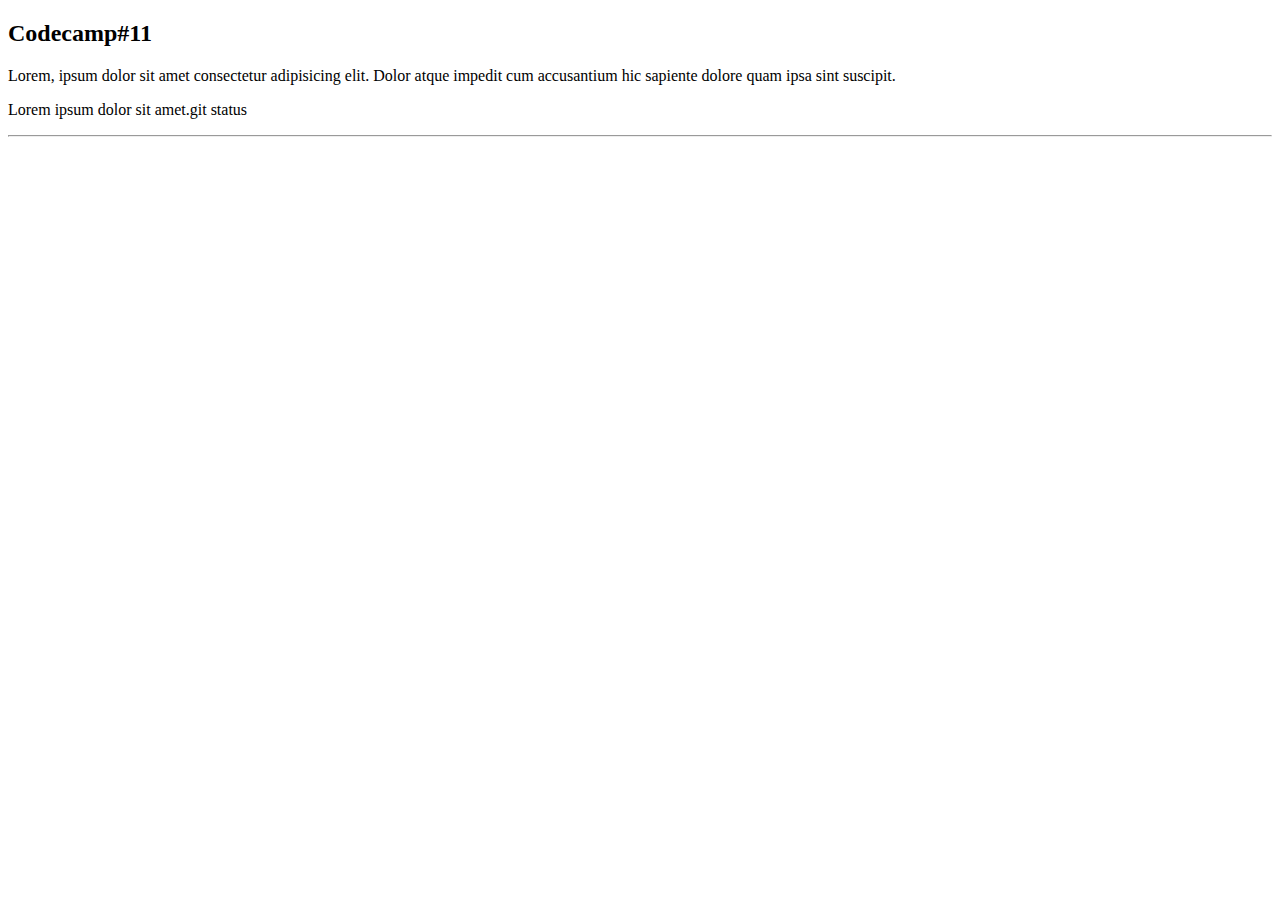
<file: index.html>
<!DOCTYPE html>
<html lang="en">
<head>
    <meta charset="UTF-8">
    <meta http-equiv="X-UA-Compatible" content="IE=edge">
    <meta name="viewport" content="width=device-width, initial-scale=1.0">
    <title>index</title>
</head>
<body>
    <h2>Codecamp#11</h2>
    <p>Lorem, ipsum dolor sit amet consectetur adipisicing elit. Dolor atque impedit cum accusantium hic sapiente dolore quam ipsa sint suscipit.</p>
    <p>Lorem ipsum dolor sit amet.git status</p>
    <hr>
</body>
</html>
</file>
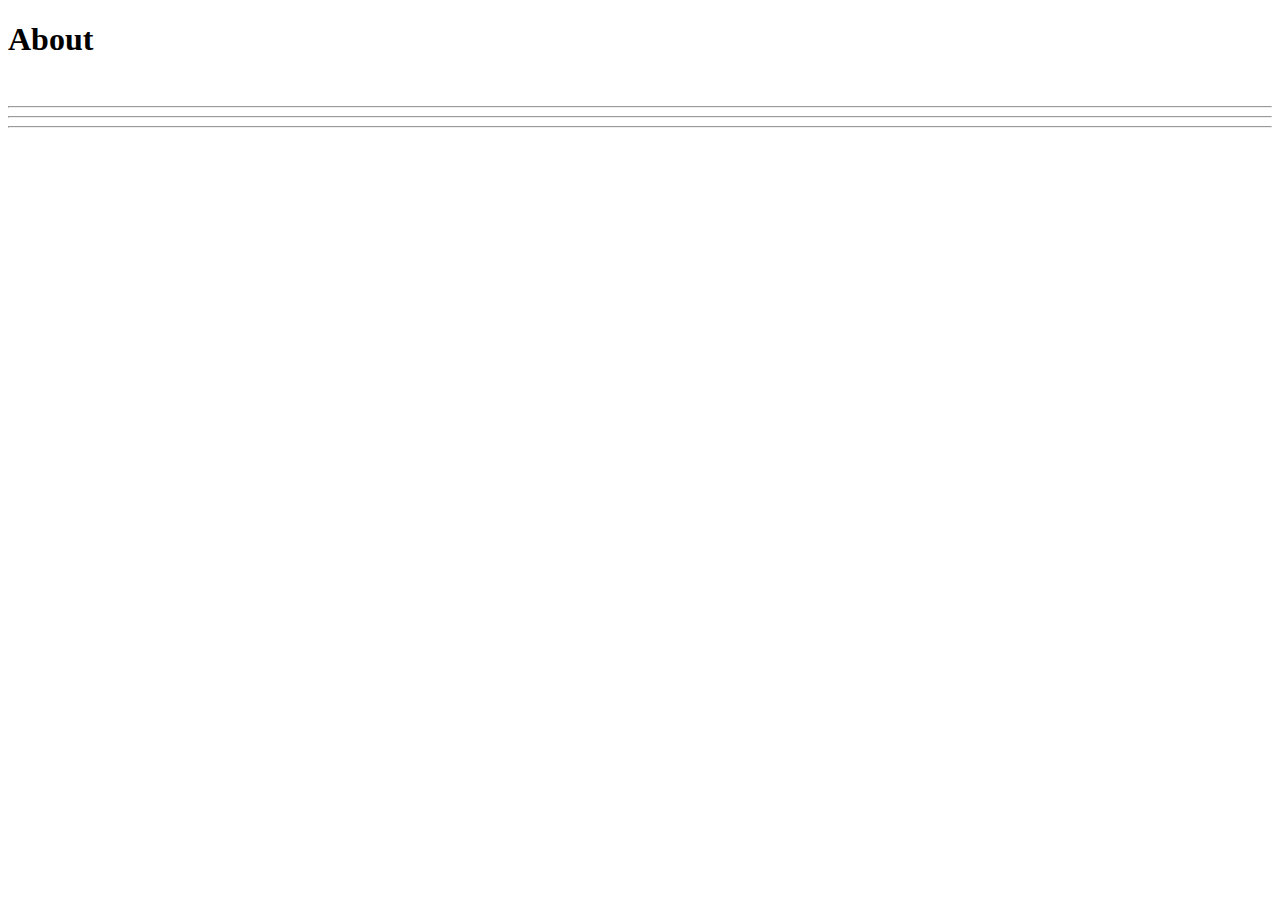
<file: about.html>
<!DOCTYPE html>
<html lang="en">
<head>
    <meta charset="UTF-8">
    <meta http-equiv="X-UA-Compatible" content="IE=edge">
    <meta name="viewport" content="width=device-width, initial-scale=1.0">

    <title>about</title>
</head>
<body>
    <h1>About</h1>
    <br>
    <hr>
    <hr>
    <hr>
</body>
</html>
</file>
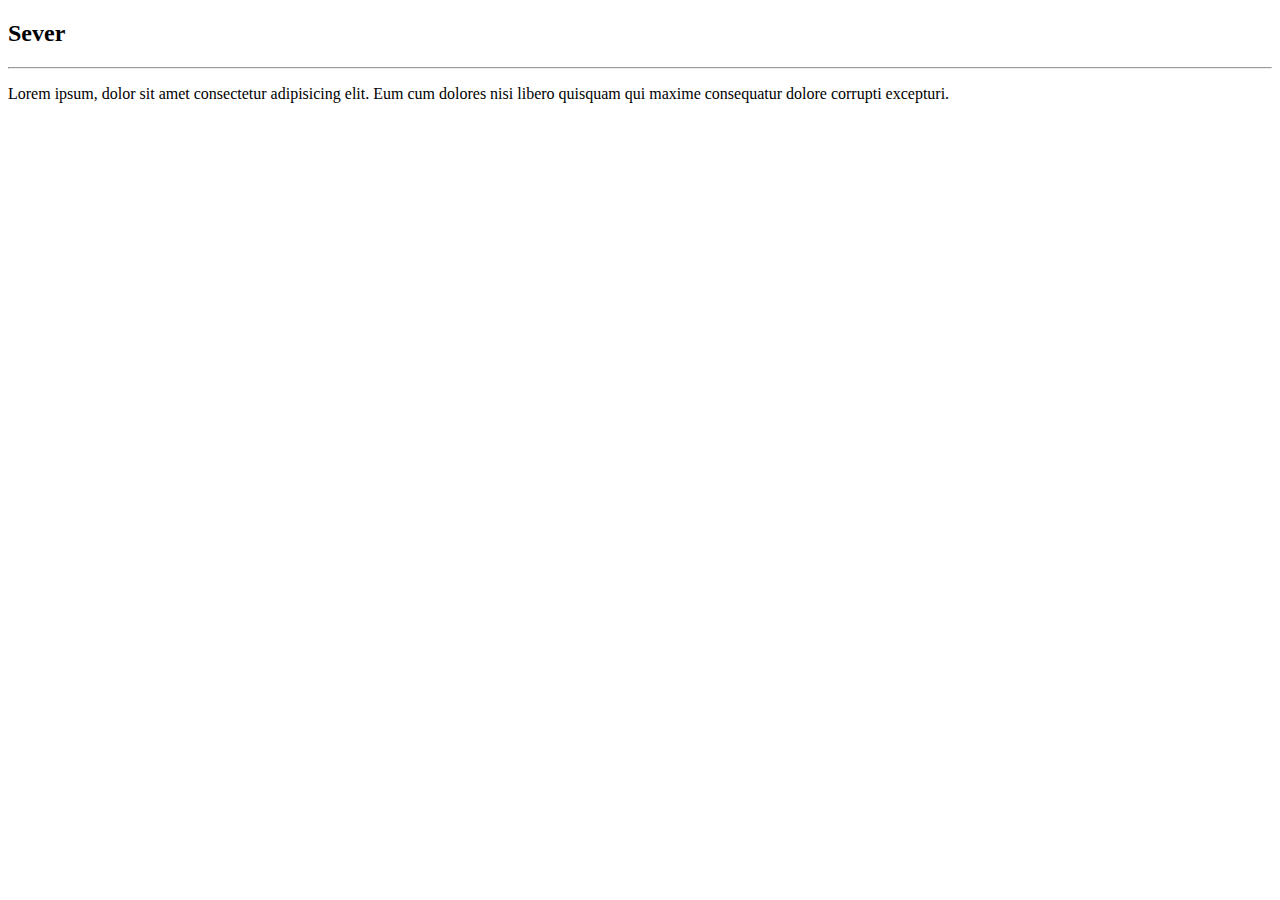
<file: service.html>
<!DOCTYPE html>
<html lang="en">
<head>
    <meta charset="UTF-8">
    <meta http-equiv="X-UA-Compatible" content="IE=edge">
    <meta name="viewport" content="width=device-width, initial-scale=1.0">
    <title>Sever</title>
</head>
<body>
    <h2>Sever</h2>
    <hr>
    <p>Lorem ipsum, dolor sit amet consectetur adipisicing elit. Eum cum dolores nisi libero quisquam qui maxime consequatur dolore corrupti excepturi.</p>
</body>
</html>
</file>
